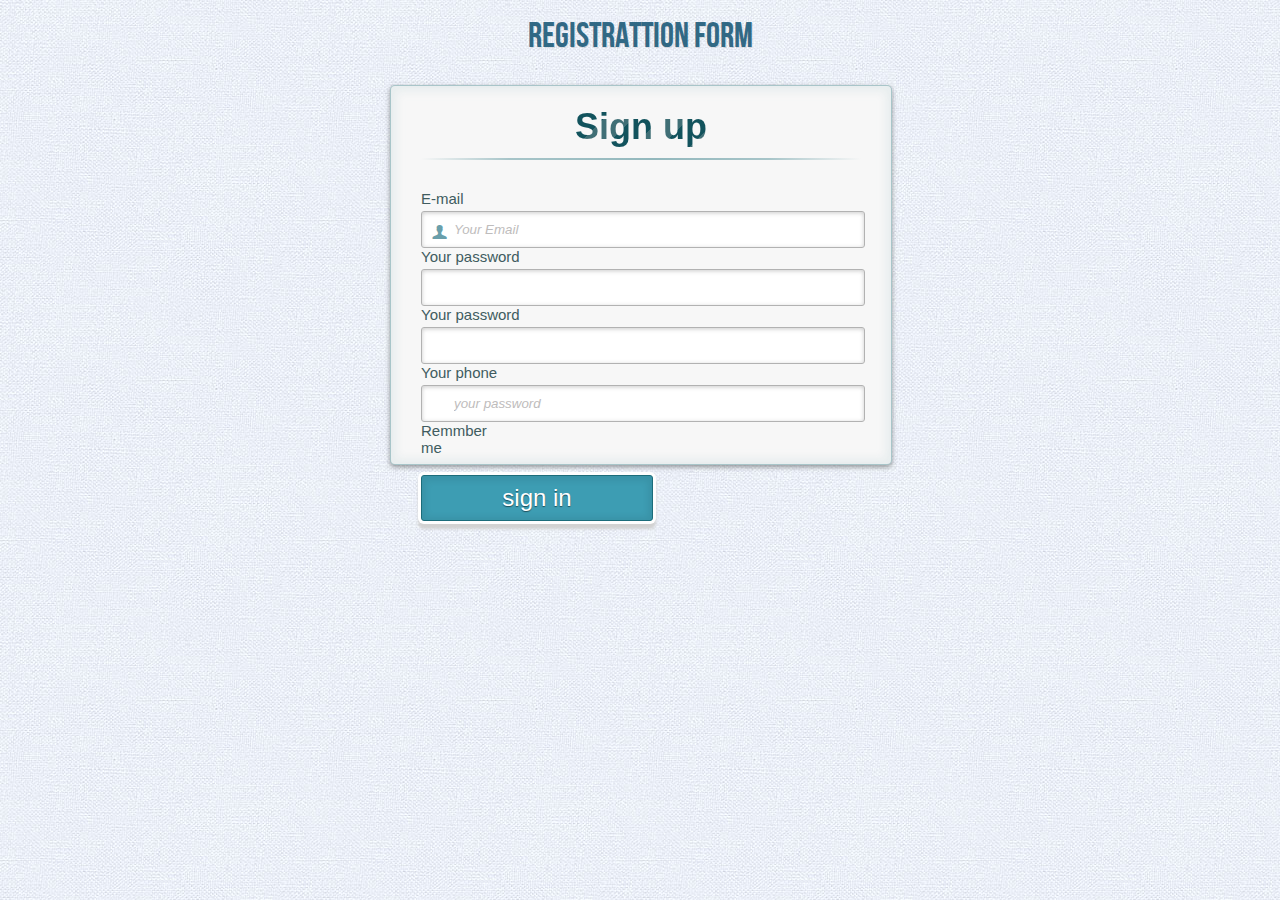
<file: mysite/page.html>
<!DOCTYPE html>
<!--[if lt IE 7 ]> <html lang="en" class="no-js ie6 lt8"> <![endif]-->
<!--[if IE 7 ]>    <html lang="en" class="no-js ie7 lt8"> <![endif]-->
<!--[if IE 8 ]>    <html lang="en" class="no-js ie8 lt8"> <![endif]-->
<!--[if IE 9 ]>    <html lang="en" class="no-js ie9"> <![endif]-->
<!--[if (gt IE 9)|!(IE)]><!-->
<html lang="ru" class="no-js"> 
    <head>
        <meta charset="UTF-8" />
        <title>Regster here</title>
        <link rel="stylesheet" type="text/css" href="css/demo.css" />
        <link rel="stylesheet" type="text/css" href="css/style.css" />
		<!-- <link rel="stylesheet" type="text/css" href="css/animate-custom.css" /> -->
	</head>
    <body>
        <div class="container">
            <header>
                <h1>Registrattion form</h1>
			</header>
            <section>				
                <div id="container_demo" >
                    <div id="wrapper">
                        <div id="login" class="animate form">
                            <form  action="mysuperscript.php" autocomplete="off"> 
                                <h1>Sign up</h1> 
                                <div>
                                    <label for="username" class="uname" data-icon="u" >E-mail</label>
                                    <input id="username" name="username" required="required" type="text" placeholder="Your Email"/>
								</div>
                                <div>
                                    <label for="password" class="youpasswd" data-icon="">Your password </label>
                                    <input id="password" name="password" required="required" size= "35" type="password" placeholder="" /> 
								</div>
                                <div>
                                    <label for="password" class="youpasswd" data-icon="">Your password </label>
                                    <input id="repeat-password" name="repeat-password" required="required" type="text" placeholder="" /> 
                                </div>
                                <div>
                                    <label for="phone" class="phone" data-icon="">Your phone </label>
                                    <input id="phone" name="phone" required="required" type="text" placeholder="your password" /> 
                                </div>
                                <p class="keeplogin"> 
									<!-- <input type="checkbox" name="loginkeeping" id="loginkeeping" value="loginkeeping" />  -->
									<label for="loginkeeping">Remmber <br> me</label>
								</p>

                                <p class="login button"> 
                                    <input type="submit" value="sign in" /> 
						 	</form>
						</div>
								</p>
							</form>
						</div>						
					</div>
				</div>  
			</section>
		</div>
	</body>
</html>
</file>
<file: mysite/css/demo.css>
@font-face {
    font-family: 'BebasNeueRegular';
    src: url('fonts/BebasNeue-webfont.eot');
    src: url('fonts/BebasNeue-webfont.eot?#iefix') format('embedded-opentype'),
         url('fonts/BebasNeue-webfont.woff') format('woff'),
         url('fonts/BebasNeue-webfont.ttf') format('truetype'),
         url('fonts/BebasNeue-webfont.svg#BebasNeueRegular') format('svg');
    font-weight: normal;
    font-style: normal;
}
/* CSS reset */
body,div,dl,dt,dd,ul,ol,li,h1,h2,h3,h4,h5,h6,pre,form,fieldset,input,textarea,p,blockquote,th,td { 
	margin:0;
	padding:0;
}
html,body {
	margin:0;
	padding:0;
	height: 90%;
}
table {
	border-collapse:collapse;
	border-spacing:0;
}
fieldset,img { 
	border:0;
}
address,caption,cite,code,dfn,th,var {
	font-style:normal;
	font-weight:normal;
}
ol,ul {
	list-style:none;
}
caption,th {
	text-align:left;
}
h1,h2,h3,h4,h5,h6 {
	font-size:100%;
	font-weight:normal;
}
q:before,q:after {
	content:'';
}
abbr,acronym { border:0;
}
article, aside, details, figcaption, figure,
footer, header, hgroup, menu, section {
	display: block;
}
/* �������� ����� */
body{
	font-family: Cambria, Palatino, "Palatino Linotype", "Palatino LT STD", Georgia, serif;
	background: #fff url(../images/bg.jpg) repeat top left;
	font-weight: 00;
	font-size: 15px;
	color: #1d3c41;
	overflow-y: scroll;
}
a{
	color: #333;
	text-decoration: none;
}
.container{
	width: 100%;
	height: 100%;
	position: relative;
	text-align: center;
}
.clr{
	clear: both;
}
.container > header{
	padding: 20px 30px 10px 30px;
	margin: 0px 20px 10px 20px;
	position: relative;
	display: /*block*/;
	text-shadow: 1px 1px 1px rgba(0,0,0,0.2);
    text-align: center;
}
.container > header h1{
	font-family: 'BebasNeueRegular', 'Arial Narrow', Arial, sans-serif;
	font-size: 35px;
	line-height: 35px;
	position: relative;
	font-weight: 500;
	color: rgba(26,89,120,0.9);
	text-shadow: 1px 1px 1px rgba(0,0,0,0.1);
    padding: 0px 0px 5px 0px;
}
.container > header h1 span{
	color: #7cbcd6;
	text-shadow: 0px 1px 1px rgba(255,255,255,0.8);
}
.container > header h2{
	font-size: 16px;
	font-style: italic;
	color: #2d6277;
	text-shadow: 0px 1px 1px rgba(255,255,255,0.8);
}
/* ����� */
.codrops-top{
	line-height: 24px;
	font-size: 11px;
	background: rgba(255, 255, 255, 0.4);
	text-transform: uppercase;
	z-index: 9999;
	position: relative;
	box-shadow: 1px 0px 2px rgba(0,0,0,0.2);
}
.codrops-top a{
	padding: 0px 10px;
	letter-spacing: 1px;
	color: #333;
	text-shadow: 0px 1px 1px #fff;
	display: block;
	float: left;
}
.codrops-top a:hover{
	background: #fff;
}
.codrops-top span.right{
	float: right;
}
.codrops-top span.right a{
	float: left;
	display: block;
}

.codrops-demos{
	text-align:center;
	display: block;
	padding: 14px;
}
.codrops-demos span{
	display: inline-block;
	padding-right: 15px;
	text-shadow: 1px 1px 1px rgba(255, 255, 255, 0.8);
}
.codrops-demos a,
.codrops-demos a.current-demo,
.codrops-demos a.current-demo:hover{
    display: inline-block;
	font-style: italic;
	font-size: 12px;
	padding: 3px 5px;
	margin: 0px 3px;
	font-weight: 800;
	box-shadow: 1px 1px 1px rgba(0,0,0,0.05) inset;
	color: #fff;
	text-shadow: 1px 1px 1px rgba(0,0,0,0.1);
	background: rgba(104,171,194,0.5);
}
.codrops-demos a:hover{
	background: #4fa2c4;
}
.codrops-demos a.current-demo,
.codrops-demos a.current-demo:hover{
	color: rgba(104,171,194,1);
	background: rgba(255,255,255,0.9);
	box-shadow: 0px 1px 1px rgba(0,0,0,0.1);
}
</file>
<file: mysite/css/style.css>
#container_demo{
	 text-align: left;
	 margin: 0;
	 padding: 0;
	 margin: 0 auto;
	 font-family: Arial,sans-serif;
}

/** ������ **/ 
@font-face {
    font-family: 'FontomasCustomRegular';
    src: url('fonts/fontomas-webfont.eot');
    src: url('fonts/fontomas-webfont.eot?#iefix') format('embedded-opentype'),
         url('fonts/fontomas-webfont.woff') format('woff'),
         url('fonts/fontomas-webfont.ttf') format('truetype'),
         url('fonts/fontomas-webfont.svg#FontomasCustomRegular') format('svg');
    font-weight: normal;
    font-style: normal;
}
form {
	height: 300px;
}
#wrapper{
	width: 60%;
	right: 0px;
	min-height: 350px;	
	margin: 0px auto;	
	width: 500px;
	position: relative;	
}

#wrapper a{
	color: rgb(95, 155, 198);
	text-decoration: underline;
}

#wrapper h1{
	font-size: 36px;
	color: rgb(6, 106, 117);
	padding: 2px 0 10px 0;
	font-family: 'FranchiseRegular','Arial Narrow',Arial,sans-serif;
	font-weight: bold;
	text-align: center;
	padding-bottom: 30px;
}

#wrapper h1{
    background: -webkit-repeating-linear-gradient(-45deg, 
	rgb(18, 83, 93) , 
	rgb(18, 83, 93) 20px, 
	rgb(64, 111, 118) 20px, 
	rgb(64, 111, 118) 40px, 
	rgb(18, 83, 93) 40px);
	-webkit-text-fill-color: transparent;
	-webkit-background-clip: text;
}
#wrapper h1:after{
	content: ' ';
	display: block;
	width: 100%;
	height: 2px;
	margin-top: 10px;
	background: -moz-linear-gradient(left, rgba(147,184,189,0) 0%, rgba(147,184,189,0.8) 20%, rgba(147,184,189,1) 53%, rgba(147,184,189,0.8) 79%, rgba(147,184,189,0) 100%); 
	background: -webkit-gradient(linear, left top, right top, color-stop(0%,rgba(147,184,189,0)), color-stop(20%,rgba(147,184,189,0.8)), color-stop(53%,rgba(147,184,189,1)), color-stop(79%,rgba(147,184,189,0.8)), color-stop(100%,rgba(147,184,189,0))); 
	background: -webkit-linear-gradient(left, rgba(147,184,189,0) 0%,rgba(147,184,189,0.8) 20%,rgba(147,184,189,1) 53%,rgba(147,184,189,0.8) 79%,rgba(147,184,189,0) 100%); 
	background: -o-linear-gradient(left, rgba(147,184,189,0) 0%,rgba(147,184,189,0.8) 20%,rgba(147,184,189,1) 53%,rgba(147,184,189,0.8) 79%,rgba(147,184,189,0) 100%); 
	background: -ms-linear-gradient(left, rgba(147,184,189,0) 0%,rgba(147,184,189,0.8) 20%,rgba(147,184,189,1) 53%,rgba(147,184,189,0.8) 79%,rgba(147,184,189,0) 100%); 
	background: linear-gradient(left, rgba(147,184,189,0) 0%,rgba(147,184,189,0.8) 20%,rgba(147,184,189,1) 53%,rgba(147,184,189,0.8) 79%,rgba(147,184,189,0) 100%); 
}

#wrapper p{
	margin-bottom:15px;
}
#wrapper p:first-child{
	margin: 0px;
}
#wrapper label{
	color: rgb(64, 92, 96);
	position: relative;
}

::-webkit-input-placeholder  { 
	color: rgb(190, 188, 188); 
	font-style: italic;
}
input:-moz-placeholder,
textarea:-moz-placeholder{ 
	color: rgb(190, 188, 188);
	font-style: italic;
} 
input {
  outline: none;
}

#wrapper input:not([type="checkbox"]){
	width:92%;
	margin-top: 4px;
	padding: 10px 5px 10px 32px;	
	border: 1px solid rgb(178, 178, 178);
	-webkit-appearance: textfield;
	-webkit-box-sizing: content-box;
	  -moz-box-sizing : content-box;
	       box-sizing : content-box;
	-webkit-border-radius: 3px;
	   -moz-border-radius: 3px;
	        border-radius: 3px;
	-webkit-box-shadow: 0px 1px 4px 0px rgba(168, 168, 168, 0.6) inset;
	   -moz-box-shadow: 0px 1px 4px 0px rgba(168, 168, 168, 0.6) inset;
	        box-shadow: 0px 1px 4px 0px rgba(168, 168, 168, 0.6) inset;
	-webkit-transition: all 0.2s linear;
	   -moz-transition: all 0.2s linear;
	     -o-transition: all 0.2s linear;
	        transition: all 0.2s linear;
}
#wrapper input:not([type="checkbox"]):active,
#wrapper input:not([type="checkbox"]):focus{
	border: 1px solid rgba(91, 90, 90, 0.7);
	background: rgba(238, 236, 240, 0.2);	
	-webkit-box-shadow: 0px 1px 4px 0px rgba(168, 168, 168, 0.9) inset;
	   -moz-box-shadow: 0px 1px 4px 0px rgba(168, 168, 168, 0.9) inset;
	        box-shadow: 0px 1px 4px 0px rgba(168, 168, 168, 0.9) inset;
} 

[data-icon]:after {
    content: attr(data-icon);
    font-family: 'FontomasCustomRegular';
    color: rgb(106, 159, 171);
    position: absolute;
    left: 10px;
    top: 35px;
	width: 30px;
}

#wrapper p.button input{
	width: 50%;
	cursor: pointer;	
	background: rgb(61, 157, 179);
	padding: 8px 5px;
	font-family: Arial,sans-serif;
	color: #fff;
	font-size: 24px;	
	border: 1px solid rgb(28, 108, 122);	
	margin-bottom: 10px;	
	text-shadow: 0 1px 1px rgba(0, 0, 0, 0.5);
	-webkit-border-radius: 3px;
	   -moz-border-radius: 3px;
	        border-radius: 3px;	
	-webkit-box-shadow: 0px 1px 6px 4px rgba(0, 0, 0, 0.07) inset,
	        0px 0px 0px 3px rgb(254, 254, 254),
	        0px 5px 3px 3px rgb(210, 210, 210);
	   -moz-box-shadow:0px 1px 6px 4px rgba(0, 0, 0, 0.07) inset,
	        0px 0px 0px 3px rgb(254, 254, 254),
	        0px 5px 3px 3px rgb(210, 210, 210);
	        box-shadow:0px 1px 6px 4px rgba(0, 0, 0, 0.07) inset,
	        0px 0px 0px 3px rgb(254, 254, 254),
	        0px 5px 3px 3px rgb(210, 210, 210);
	-webkit-transition: all 0.2s linear;
	   -moz-transition: all 0.2s linear;
	     -o-transition: all 0.2s linear;
	        transition: all 0.2s linear;
}
#wrapper p.button input:hover{
	background: rgb(74, 179, 198);
}
#wrapper p.button input:active,
#wrapper p.button input:focus{
	background: rgb(40, 137, 154);
	position: relative;
	top: 1px;
	border: 1px solid rgb(12, 76, 87);	
	-webkit-box-shadow: 0px 1px 6px 4px rgba(0, 0, 0, 0.2) inset;
	   -moz-box-shadow: 0px 1px 6px 4px rgba(0, 0, 0, 0.2) inset;
	        box-shadow: 0px 1px 6px 4px rgba(0, 0, 0, 0.2) inset;
}


#login{
	position: absolute;
	top: 0px;
	width: 88%;	
	padding: 18px 6% 60px 6%;
	margin: 0 0 35px 0;
	background: rgb(247, 247, 247);
	border: 1px solid rgba(147, 184, 189,0.8);
	-webkit-box-shadow: 0pt 2px 5px rgba(105, 108, 109,  0.7),	0px 0px 8px 5px rgba(208, 223, 226, 0.4) inset;
	   -moz-box-shadow: 0pt 2px 5px rgba(105, 108, 109,  0.7),	0px 0px 8px 5px rgba(208, 223, 226, 0.4) inset;
	        box-shadow: 0pt 2px 5px rgba(105, 108, 109,  0.7),	0px 0px 8px 5px rgba(208, 223, 226, 0.4) inset;
	-webkit-box-shadow: 5px;
	-moz-border-radius: 5px;
		 border-radius: 5px;
}
</file>
